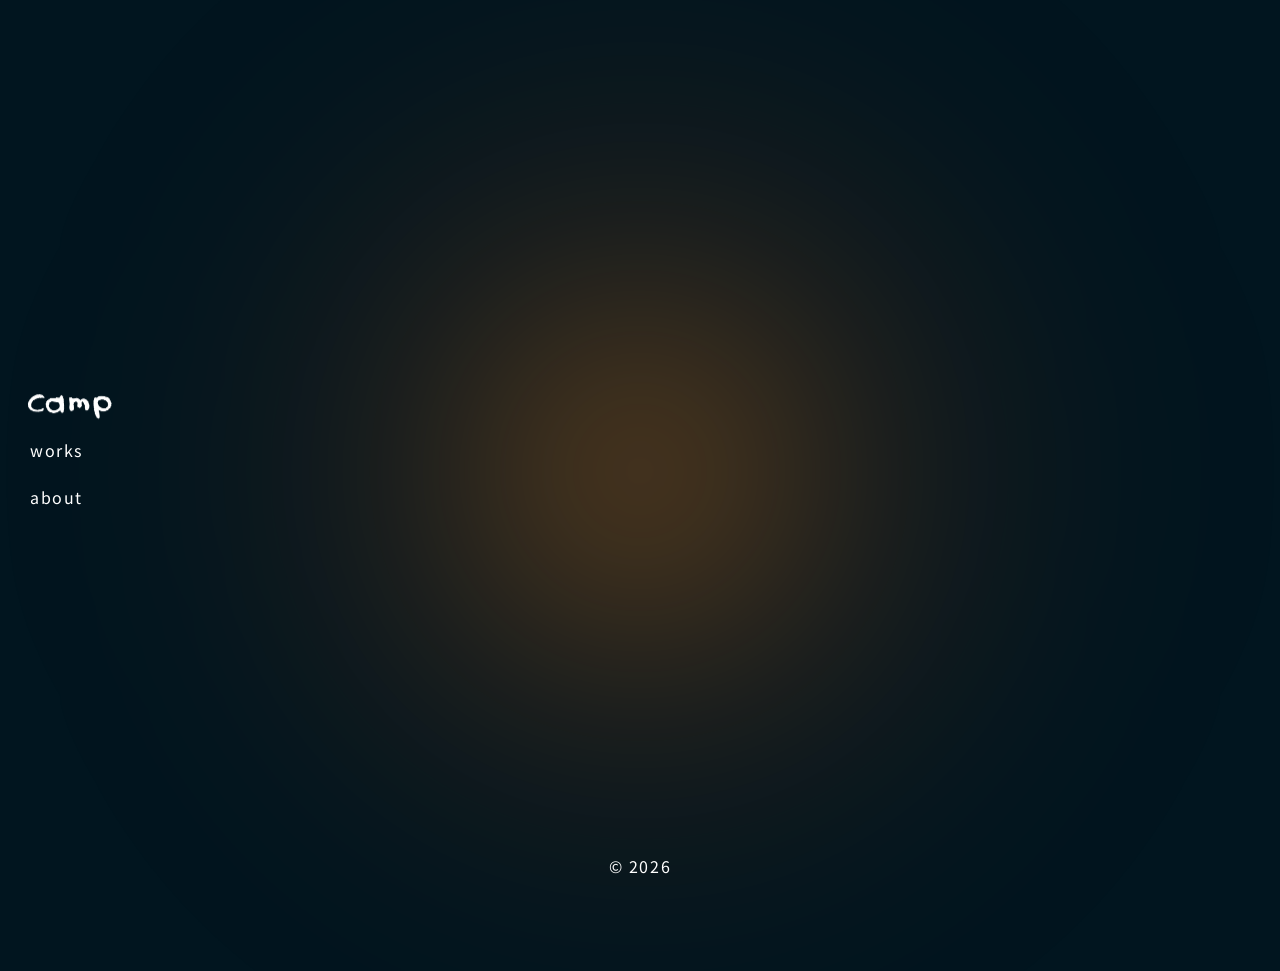
<file: index.html>
<!DOCTYPE html>
<html lang="ja">
<head>
  <meta charset="UTF-8">
  <meta name="viewport" content="width=device-width, initial-scale=1.0">
  <!-- google fonts読み込み -->
  <link rel="preconnect" href="https://fonts.googleapis.com">
  <link rel="preconnect" href="https://fonts.gstatic.com" crossorigin>
  <link href="https://fonts.googleapis.com/css2?family=Noto+Sans+JP:wght@100..900&display=swap" rel="stylesheet">
  <link rel="stylesheet" href="css/reset.css">
  <link rel="stylesheet" href="css/style.css">
  <title>camp</title>
</head>
<body>

  <header>
  <div>
    <h1><a href="index.html"><img src="image/logo.png" alt="camp" class="logo"></a></h1>
    <nav>
      <ul>
        <li><a href="works.html">works</a></li>
        <li><a href="about.html">about</a></li>
      </ul>
    </nav>
  </div>
</header>

<main>
  
<div class="campfire">
  <div class="glow"></div>

  <div class="fire" id="fire"></div>
</div>

</main>


<!-- 
↓重いため中止、CSSでのアニメに変更 -->
  <!-- <div class="campfire">
    
    <div class="glow"></div>
  
    
    <img src="image/fire1.png" alt="焚き火の炎" class="fire" id="fire">
  </div>
<script>
  const fire = document.getElementById("fire");
  const order = [
    "image/fire1.png",
    "image/fire2.png",
    "image/fire3.png",
    "image/fire1.png",
    "image/fire3.png",
    "image/fire2.png",
    "image/fire1.png",
    "image/fire3.png"
  ];
  
  let current = 0;
  
  function randomFire() {
    // 次の画像のインデックスを計算（% 演算子を使うとif文を消せてスッキリします）
    current = (current + 1) % order.length;
    fire.src = order[current];
    
    setTimeout(randomFire, 700);
  }
  
  randomFire();
</script> --> 



  <footer>
    <p>&copy; 2026</p>
  </footer>

</body>
</html>
</file>
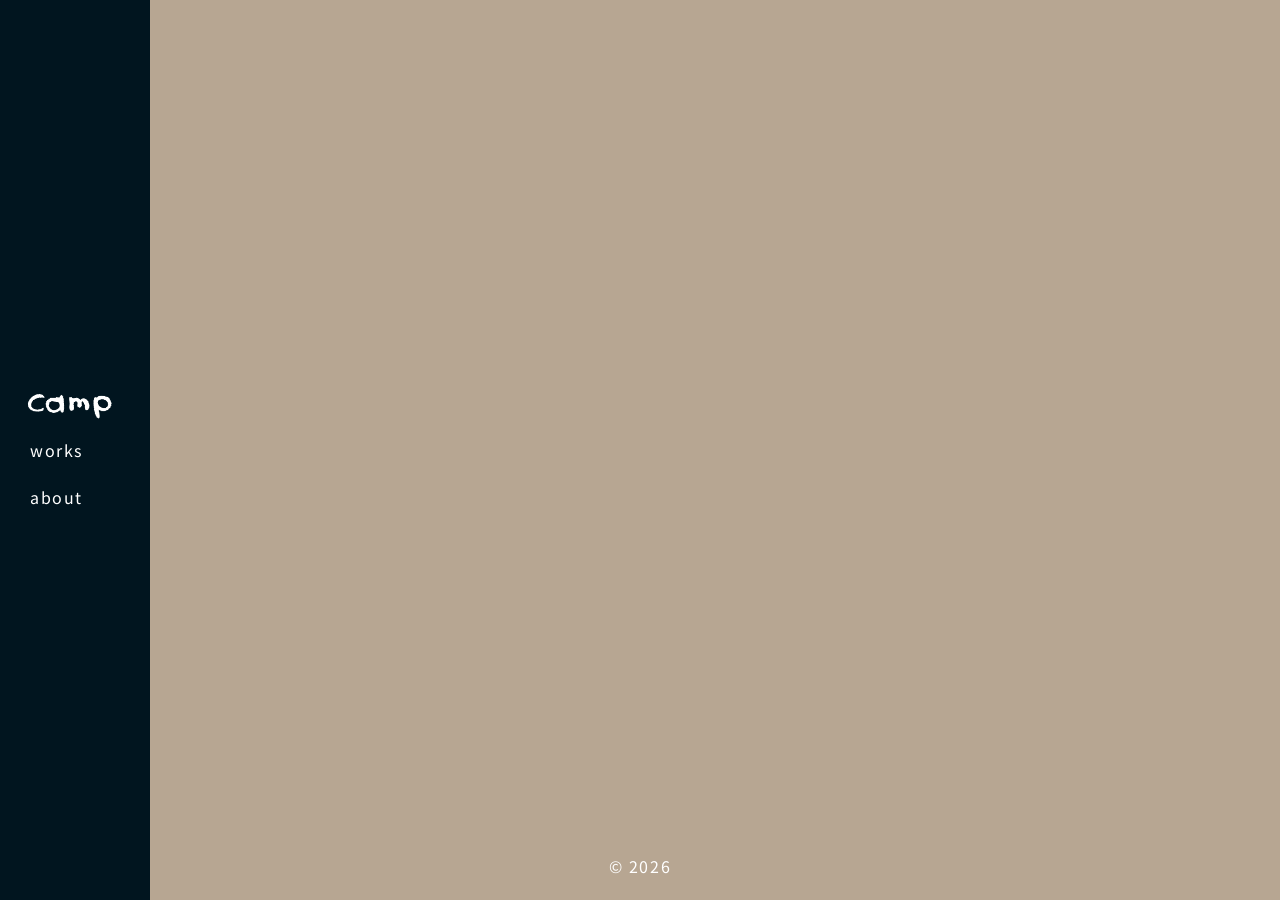
<file: about.html>
<!DOCTYPE html>
<html lang="ja">
<head>
  <meta charset="UTF-8">
  <meta name="viewport" content="width=device-width, initial-scale=1.0">
  <!-- google fonts読み込み -->
  <link rel="preconnect" href="https://fonts.googleapis.com">
  <link rel="preconnect" href="https://fonts.gstatic.com" crossorigin>
  <link href="https://fonts.googleapis.com/css2?family=Noto+Sans+JP:wght@100..900&display=swap" rel="stylesheet">
  <link rel="stylesheet" href="css/reset.css">
  <link rel="stylesheet" href="css/about.css">
  <title>works</title>
</head>
<body class="items">

   <header>
  <div>
    <h1><a href="index.html"><img src="image/logo.png" alt="camp" class="logo"></a></h1>
    <nav>
      <ul>
        <li><a href="works.html">works</a></li>
        <li><a href="about.html">about</a></li>
      </ul>
    </nav>
  </div>
</header>

  <main>
    

  </main>

  <footer>
    <p>&copy; 2026</p>
  </footer>


</body>
</html>
</file>
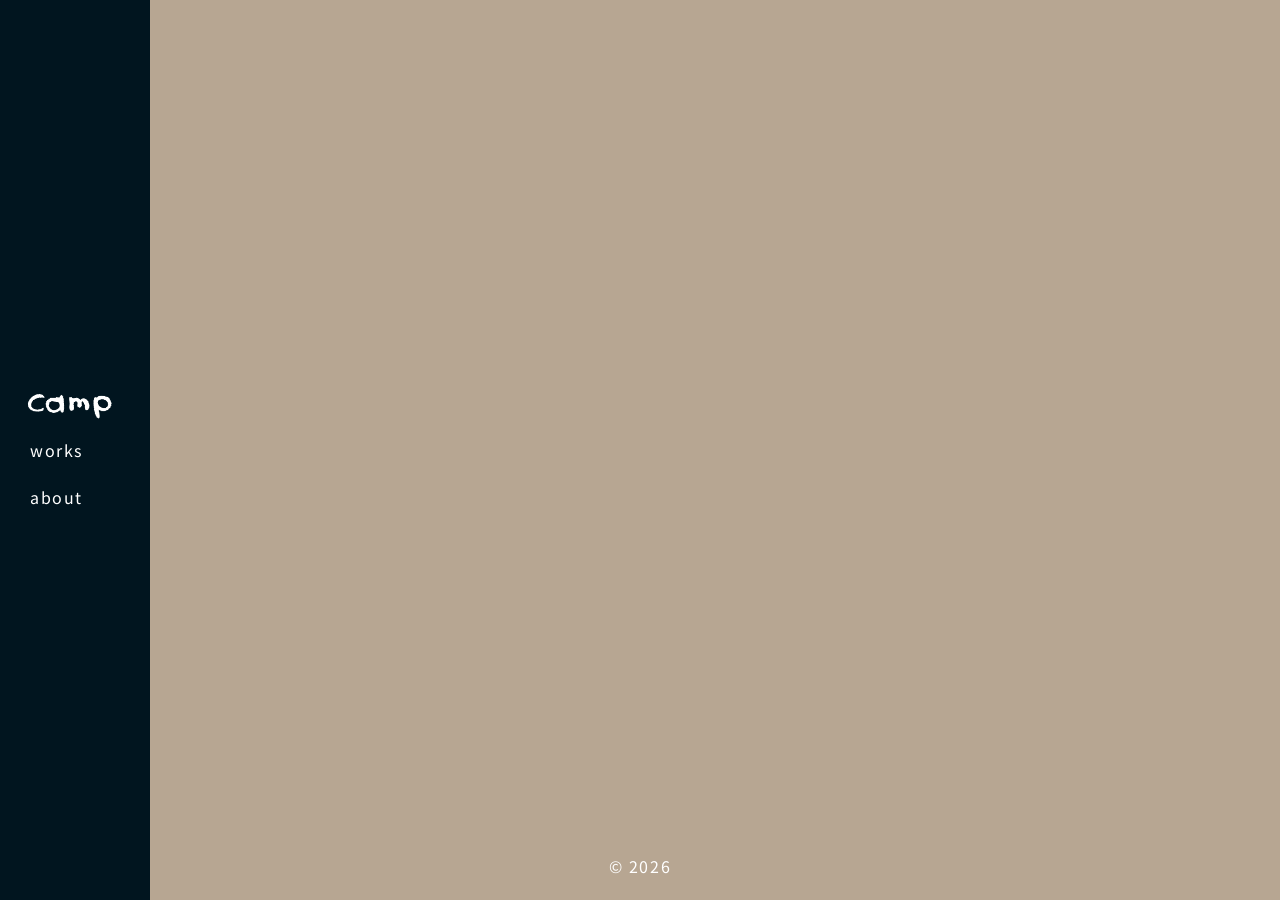
<file: works.html>
<!DOCTYPE html>
<html lang="ja">
<head>
  <meta charset="UTF-8">
  <meta name="viewport" content="width=device-width, initial-scale=1.0">
  <!-- google fonts読み込み -->
  <link rel="preconnect" href="https://fonts.googleapis.com">
  <link rel="preconnect" href="https://fonts.gstatic.com" crossorigin>
  <link href="https://fonts.googleapis.com/css2?family=Noto+Sans+JP:wght@100..900&display=swap" rel="stylesheet">
  <link rel="stylesheet" href="css/reset.css">
  <link rel="stylesheet" href="css/works.css">
  <title>works</title>
</head>
<body class="items">

   <header>
  <div>
    <h1><a href="index.html"><img src="image/logo.png" alt="camp" class="logo"></a></h1>
    <nav>
      <ul>
        <li><a href="works.html">works</a></li>
        <li><a href="about.html">about</a></li>
      </ul>
    </nav>
  </div>
</header>

  <main>
    

  </main>

  <footer>
    <p>&copy; 2026</p>
  </footer>


</body>
</html>
</file>
<file: css/style.css>
@charset "UTF-8";

html {
  scroll-behavior: smooth;
}

body {
  letter-spacing: 0.1em;
  line-height: 1.7;
  font-family: 'Noto Sans JP', sans-serif;
  margin: 0;
  background: #01151f;
  min-height: 100vh;
  /* bodyでの中央寄せを削除し、ポジションの基準とします */
  position: relative;
  overflow: hidden;
}

/* ======================
   ヘッダーを左上に固定する設定
====================== */
header {
  position: absolute; /* 画面全体の左上に固定 */
  /* ↓上から半分の位置 */
  top: 50%;
  left: 0;
  /* 自身の高さの半分だけ上にずらして完全に中央へ */
  transform: translateY(-50%);
  z-index: 10;        /* 炎や灯りよりも手前に表示してクリック可能にする */
  padding: 20px;
}

header div {
  display: flex;
  flex-direction: column;
  align-items: flex-start; /* 左寄せ (leftではなくflex-start) */
}

header nav ul {
  list-style: none; /* ドット（黒丸）を消す */
  padding: 0;
  margin: 10px 0 0 0;
  display: flex;
  flex-direction: column;
  gap: 10px;
}

header nav ul li a {
  font-size: 16px;
  display: block;
  color: #fff; /* 背景が黒なので文字を白に変更 */
  text-decoration: none;
  line-height: 1;
  padding: 10px;
  border-bottom: 1px solid transparent;
  transition: 0.4s;
}

header nav ul li a:hover {
  border-bottom: 1px solid #fff;
}

.logo {
  width: 100px;
}

footer {
  position: absolute;
  bottom: 0;          /* 画面の一番下に固定 */
  left: 0;
  width: 100%;        /* 横幅いっぱいに広げる */
  text-align: center; /* フッター内の文字を中央寄せに */
  padding: 20px 0;
  color: #fff;        
  z-index: 10;
}

/* ======================
   メインコンテンツ（焚き火）を中央に配置する
====================== */
main {
  position: absolute;
  top: 50%;
  left: 50%;
  transform: translate(-50%, -50%); /* 画面の正中央に配置 */
  z-index: 1;
}

.campfire {
  position: relative;
  width: 420px;
  height: 420px;
}

/* ======================
   灯り（重なり順を一番下に）
====================== */
.glow {
  position: absolute;
  left: 50%;
  top: 55%;
  width: 1000px;
  height: 1000px;
  transform: translate(-50%, -50%);
  border-radius: 50%;
  background: radial-gradient(
    circle,
    rgba(255,140,30,0.62) 0%,
    rgba(255,120,20,0.12) 25%,
    rgba(255,80,0,0.08) 45%,
    rgba(255,60,0,0.02) 60%,
    rgba(255,50,0,0) 75%
  );
  filter: blur(120px);
  z-index: 1; /* 重なり順を低くする */
  animation:
    glowPulse 6s ease-in-out infinite,
    glowShift 9s ease-in-out infinite;
}

/* ======================
   炎（★ここを修正）
====================== */
.fire {
  position: absolute;
  inset: 0;
  width: 100%;
  height: 100%;
  /* object-fitの代わりに背景画像の調整を追加 */
  background-size: contain;
  background-repeat: no-repeat;
  background-position: center bottom; 
  
  transform-origin: center bottom;
  will-change: transform;
  z-index: 2;

  /* ★パラパラアニメーション（5.6秒ループ）を追加 */
  animation: flicker 5.6s steps(1) infinite;
}

/* ======================
   アニメーション（★flickerを追加）
====================== */
@keyframes flicker {
  0%   { background-image: url('../image/fire1.png'); }
  12.5% { background-image: url('../image/fire2.png'); }
  25%   { background-image: url('../image/fire3.png'); }
  37.5% { background-image: url('../image/fire1.png'); }
  50%   { background-image: url('../image/fire3.png'); }
  62.5% { background-image: url('../image/fire2.png'); }
  75%   { background-image: url('../image/fire1.png'); }
  87.5% { background-image: url('../image/fire3.png'); }
  100%  { background-image: url('../image/fire1.png'); }
}

@keyframes glowPulse {
  0% { opacity: 0.65; }
  25% { opacity: 0.95; }
  50% { opacity: 0.75; }
  75% { opacity: 1; }
  100% { opacity: 0.65; }
}

@keyframes glowShift {
  0% { transform: translate(-50%, -50%) scale(1); }
  50% { transform: translate(-50%, -50%) scale(1.08); }
  100% { transform: translate(-50%, -50%) scale(1); }
}

/* レスポンシブ */
@media screen and (max-width: 768px) {
  header nav ul li a {
    font-size: 14px;
  }
}

/* レスポンシブ */
@media screen and (max-width: 768px) {
  header nav ul li a {
    font-size: 14px;
  }
}
</file>
<file: css/about.css>
@charset "UTF-8";

html {
  scroll-behavior: smooth;
}

body {
  letter-spacing: 0.1em;
  line-height: 1.7;
  font-family: 'Noto Sans JP', sans-serif;
  margin: 0;
  background-color: #b7a692;
  min-height: 100vh;
  /* bodyでの中央寄せを削除し、ポジションの基準とします */
  position: relative;
  overflow: hidden;
}

header {
  position: absolute;
  top: 0;
  left: 0;
  width: 150px;        /* 縦帯の横幅（お好みで調整してください） */
  height: 100vh;       /* これでヘッダーの色が画面の「上から下まで」伸びます */
  z-index: 10;
  padding: 20px;
  box-sizing: border-box;
  
  background-color: #01151f; 
  /* もし真っ黒にしたい場合は background: #000; にしてください */
}

header div {
  height: 100%;        /* 100vhの高さをいっぱいに使う */
  display: flex;
  flex-direction: column;
  
  /* ==== ここがポイント！ ==== */
  justify-content: center; /* 中身のコンテンツ（ロゴとナビ）を「上下中央」に寄せる */
  align-items: flex-start; /* 左寄せ */
}

header nav ul {
  list-style: none;
  padding: 0;
  margin: 10px 0 0 0;  /* ロゴとメニューの間隔 */
  display: flex;
  flex-direction: column; /* メニューも縦並びにする */
  gap: 10px;
}

header nav ul li a {
    font-size: 16px;
  display: block;
  color: #fff; /* 背景が黒なので文字を白に変更 */
  text-decoration: none;
  line-height: 1;
  padding: 10px;
  border-bottom: 1px solid transparent;
  transition: 0.4s;
}

header nav ul li a:hover {
  border-bottom: 1px solid #fff;
}

.logo {
  width: 100px;
}

footer {
  position: absolute;
  bottom: 0;          /* 画面の一番下に固定 */
  left: 0;
  width: 100%;        /* 横幅いっぱいに広げる */
  text-align: center; /* フッター内の文字を中央寄せに */
  padding: 20px 0;
  color: #fff;        
  z-index: 10;
}
</file>
<file: css/works.css>
@charset "UTF-8";

html {
  scroll-behavior: smooth;
}

body {
  letter-spacing: 0.1em;
  line-height: 1.7;
  font-family: 'Noto Sans JP', sans-serif;
  margin: 0;
  background-color: #b7a692;
  min-height: 100vh;
  /* bodyでの中央寄せを削除し、ポジションの基準とします */
  position: relative;
  overflow: hidden;
}

header {
  position: absolute;
  top: 0;
  left: 0;
  width: 150px;        /* 縦帯の横幅（お好みで調整してください） */
  height: 100vh;       /* これでヘッダーの色が画面の「上から下まで」伸びます */
  z-index: 10;
  padding: 20px;
  box-sizing: border-box;
  
  background-color: #01151f; 
  /* もし真っ黒にしたい場合は background: #000; にしてください */
}

header div {
  height: 100%;        /* 100vhの高さをいっぱいに使う */
  display: flex;
  flex-direction: column;
  
  /* ==== ここがポイント！ ==== */
  justify-content: center; /* 中身のコンテンツ（ロゴとナビ）を「上下中央」に寄せる */
  align-items: flex-start; /* 左寄せ */
}

header nav ul {
  list-style: none;
  padding: 0;
  margin: 10px 0 0 0;  /* ロゴとメニューの間隔 */
  display: flex;
  flex-direction: column; /* メニューも縦並びにする */
  gap: 10px;
}

header nav ul li a {
    font-size: 16px;
  display: block;
  color: #fff; /* 背景が黒なので文字を白に変更 */
  text-decoration: none;
  line-height: 1;
  padding: 10px;
  border-bottom: 1px solid transparent;
  transition: 0.4s;
}

header nav ul li a:hover {
  border-bottom: 1px solid #fff;
}

.logo {
  width: 100px;
}

footer {
  position: absolute;
  bottom: 0;          /* 画面の一番下に固定 */
  left: 0;
  width: 100%;        /* 横幅いっぱいに広げる */
  text-align: center; /* フッター内の文字を中央寄せに */
  padding: 20px 0;
  color: #fff;        
  z-index: 10;
}
</file>
